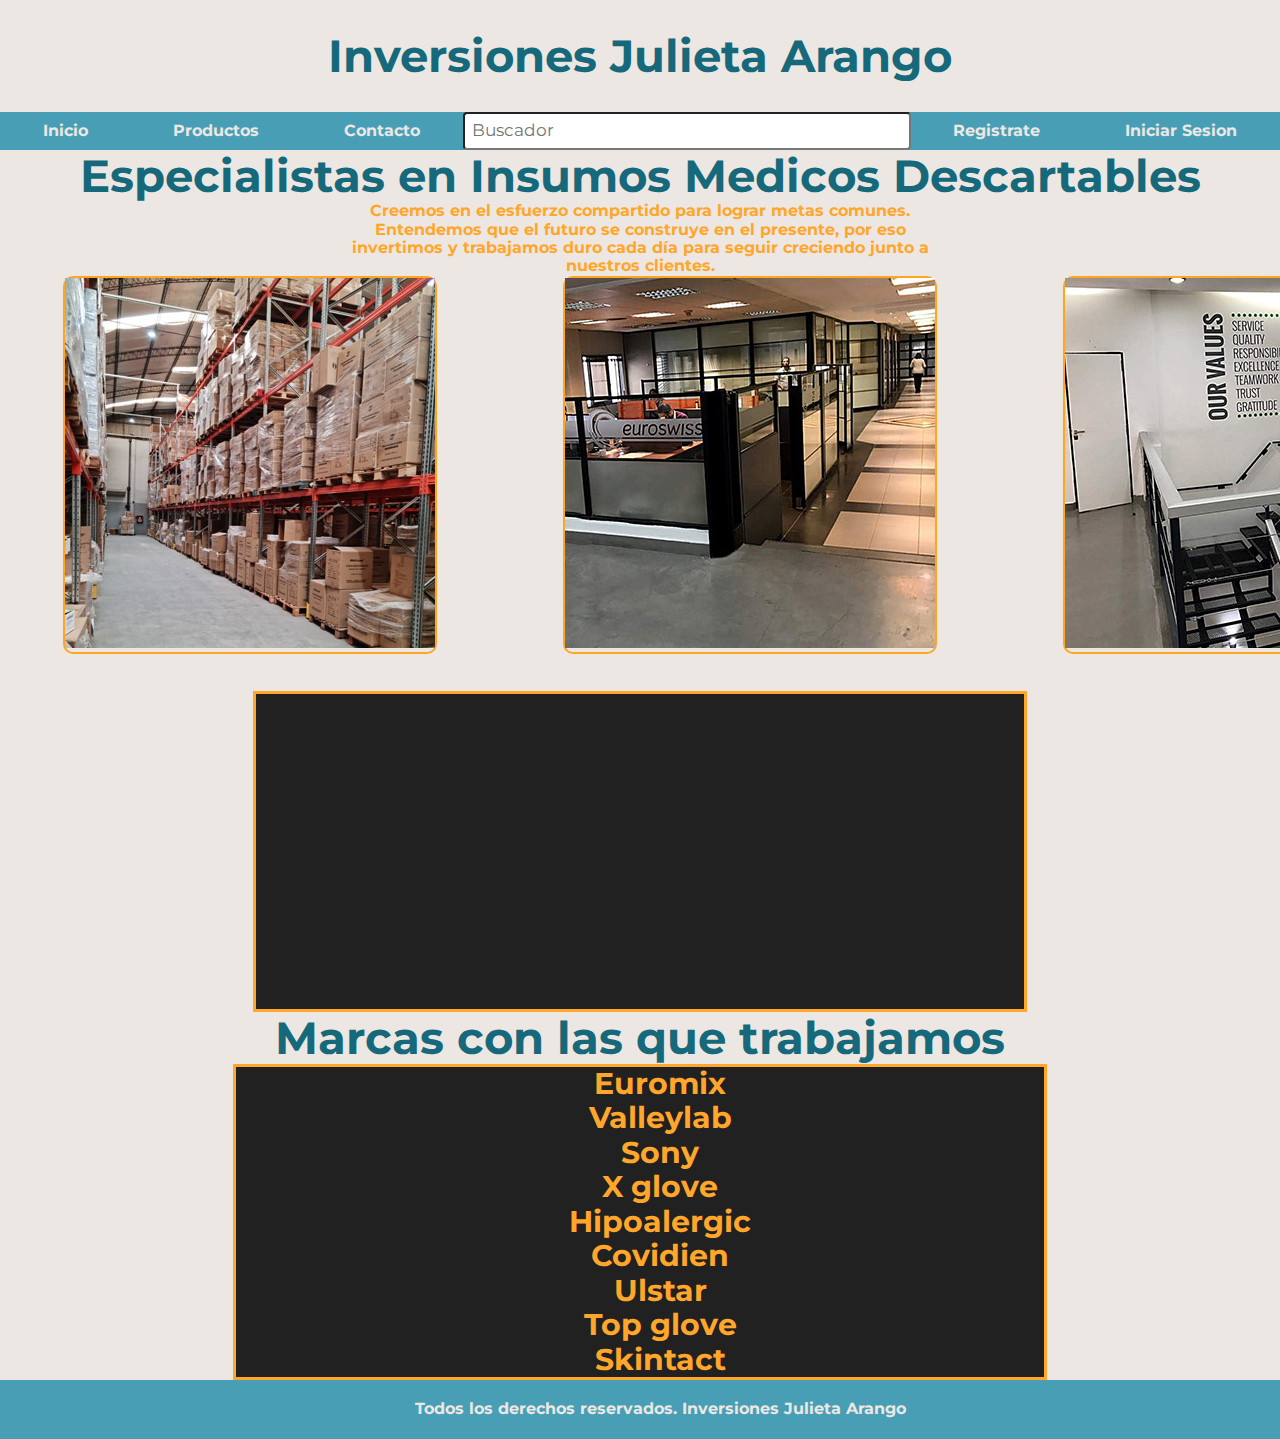
<file: index.html>
<!DOCTYPE html>
<html lang="es">

<head>
    <meta charset="UTF-8">
    <meta http-equiv="X-UA-Compatible" content="IE=edge">
    <meta name="viewport" content="width=device-width, initial-scale=1.0">
    <title>Inversiones Julieta Arango</title>
    <link rel="stylesheet" href="css/normalize.css">
    <link rel="icon" href="/img/favicon.png">
    <link rel="preload" href="css/style.css" as="style">
    <link rel="stylesheet" href="css/style.css">
</head>

<body>
    <header>
        <h1 class="titulo"> Inversiones Julieta Arango</h1>
        
        <div class="nav-bg">
            <!-- Usando el utility class "nav-bg" como contenedor del navegador para añadirle Background Color -->
            <nav class="navegacionPrincipal contenedor">

                <a href="index.html">Inicio</a>
                <a href="pages/productos.html">Productos</a>
                <a href="pages/contacto.html">Contacto</a>

                <input type="Search" name="" id="buscador" placeholder="Buscador">

                <a href="pages/registrate.html">Registrate</a>
                <a href="pages/iniciarsesion.html">Iniciar Sesion</a>

            </nav>
        </div>

    </header>
   
    <main>
    
        <h2 class="titulo">Especialistas en Insumos Medicos Descartables</h2>

        <p class="textoInicial">Creemos en el esfuerzo compartido para lograr metas comunes. Entendemos que el futuro se
            construye en el
            presente, por eso invertimos y trabajamos duro cada día para seguir creciendo junto a nuestros clientes.</p>

        <div class="imgPosition">
            <div class="imgPrincipal">
            <img  src="../img/almacen.jpg" alt="Almacenes" href="#">
        </div>
        <div class="imgPrincipal">
            <img  src="../img/oficinas.jpg" alt="Oficinas" href="#">
        </div>
        <div class="imgPrincipal">
            <img  src="../img/valores.jpg" alt="Valores" href="#">
        </div>
    </div>
        <br><br>
        <div class="divIframe">
        <iframe width="560" height="315" src="https://www.youtube.com/embed/mxTU_Skeg3Q" title="YouTube video player"
            frameborder="0"
            allow="accelerometer; autoplay; clipboard-write; encrypted-media; gyroscope; picture-in-picture"
            allowfullscreen></iframe>
        </div>

        <h2 class="titulo">Marcas con las que trabajamos</h2>


        <ul class="marcas">
            <li>Euromix</li>
            <li>Valleylab</li>
            <li>Sony</li>
            <li>X glove</li>
            <li>Hipoalergic</li>
            <li>Covidien</li>
            <li>Ulstar</li>
            <li>Top glove</li>
            <li>Skintact</li>
        </ul>
        <!-- Unordered List= Lista No Ordenada -->

    </main>

    <footer> Todos los derechos reservados. Inversiones Julieta Arango</footer>

</body>

</html>
</file>
<file: css/style.css>
@import url('https://fonts.googleapis.com/css2?family=Montserrat&display=swap');

* {
    margin: 0 auto;
    padding: 0 auto;
}

/* Coloco 0.1 por que sino se ve cortada la pagina con margen 0 */

:root {
    --azulOscuro: #16697A;
    --azulMedio: #489FB5;
    --azulClaro: #82C0CC;
    --fondoClaro: #EDE7E3;
    --amarillo: #FFA62B;
    --negro: #212121;

}

html {
    font-size: 62.5%;
}

body {
    background-color: #EDE7E3;
    font-family: 'Montserrat', sans-serif;
    font-size: 16px;
}

.titulo {
    font-size: 4.5rem;
    text-align: center;
    color: var(--azulOscuro);
}

.nav-bg {
    background-color: var(--azulMedio);

}

header{
    width: 100%;
} 

.navegacionPrincipal {
    display: flex;
    justify-content: space-around;
    margin: 0 auto;
}

@media (max-width: 760px ) {
    .navegacionPrincipal{
        flex-direction: column;
    }
   
}

.navegacionPrincipal a {
    color: var(--fondoClaro);
    text-decoration: none;
    font-weight: bold;
    padding: 1rem;
}

#buscador{
    width: 35%;
    padding: 7px;
    box-sizing: border-box;
    border-radius: 4px;
    font-size: 17px;
}
@media (max-width: 768px) {
    #buscador{
        width: 90%;
    }
   
}

.navegacionPrincipal a:hover {
    background-color: var(--amarillo);
    color: var(--negro);
    padding: 1rem;
    cursor: pointer

}

.navSecundario {
    padding: 2rem;
    background-color: #EDE7E3;
    display: flex;
    justify-content: center;

}

.navSecundario a {
    color: var(--negro);
    text-decoration: none;
    font-weight: bolder;
}

.navSecundario a:hover {
    background-color: var(--azulOscuro);
    color: var(--fondoClaro);
    padding: 2rem;
    cursor: pointer;
}

.padreGrid {
    display: grid;

}


.subtitulo {
    margin-top: 3rem;
    font-size: 2.5rem;
    text-align: center;
    color: var(--azulOscuro);
}
/* ESTILO A FORMULARIO*/

form {
    width:450px;
    margin-right: 0;
    background: rgba(0,0,0,0.4);
    padding: 10px 20px;
    box-sizing: border-box;
    border-radius: 7px;
}

.formTittle{
    font-size: 2.8rem;
    text-align: center;
    color: var(--azulOscuro);
    margin: 0;
    margin-bottom: 20px;
}

form p {
    margin-bottom: 20px; 
    font-size: 1.7rem
}

.text{
    width: 100%;
    margin-bottom: 20px;
    padding: 7px;
    box-sizing: border-box;
    border-radius: 4px;
    font-size: 17px;
}

textarea {
    min-height: 100px;
    max-height: 200px;
    max-height: 100%;
}

.boton {
    background: #16697A;
    font-size: 2rem;
    color: #EDE7E3;
    width: 100%;
    margin-bottom: 20px;
    padding: 20px;
    box-sizing: border-box;
    border-radius: 4px;
    font-size: 17px;
}

.boton:hover {
    background-color: var(--amarillo);
    color: var(--negro);
    padding: 2.5rem;
    cursor: pointer;
}

.textoInicial {
    width: 600px;
    text-align: center;
    font-weight: bold;
    color: #FFA62B;
}

.imgPrincipal {
    border: 2px solid #FFA621;
    border-radius: 10px;
}

.imgSecundaria {
    margin-right: 0;
   height: 100%;
    width: 100%; 
   
}


/* Estilo de productos html*/
.imgPosition {
    display: grid;
    grid-template-columns: 50rem 50rem 50rem;

}

.ofertasImg {
    margin-top: 20px;
    display: grid;
    gap: 50px;
    grid-template-columns: repeat(2, 1fr);
    grid-template-rows: repeat(2, 1fr);
}

.novedadesImg {
    display: grid;
    gap: 50px;
    grid-template-columns: repeat(2, 1fr);
    grid-template-rows: repeat(2, 1fr);

}

.divIframe {
    display: flex;
    justify-content: center;
    width: 60%;
    background-color: var(--negro);
    border: 3px solid var(--amarillo);
}

.divIframe iframe {
    justify-content: center;
}

.marcas {
    font-size: 3rem;
    display: grid;
    color: #FFA62B;
    align-items: center;
    flex-direction: column;
    background-color: var(--negro);
    border: 3px solid var(--amarillo);
    list-style: none;
    width: 60%;
    font-weight: bolder;
}

footer {
    width: 100%;
    padding: 2rem;
    font-weight: bold;
    color: var(--fondoClaro);
    text-align: center;
    background-color: var(--azulMedio);
}

/* APLICAMOS GRID AREA paginas con formulario*/

.bodyPadreGrid{
    
    display:grid;
    grid-template-areas: 
    " header header"
    " imgSecundaria formulario  "
    " footer footer ";
}  

header {
    grid-area: header;
}

.imgSecundaria {
    grid-area: imgSecundaria;
}

.formulario{
    grid-area: formulario;
}

.footer
{
    grid-area: footer;
}

@media(max-width: 768px) {
   .bodyPadreGrid{
       
       display: grid;
       grid-template-areas: 
       "header header"
       "formulario formulario"
       "footer footer";
   }

}
</file>
